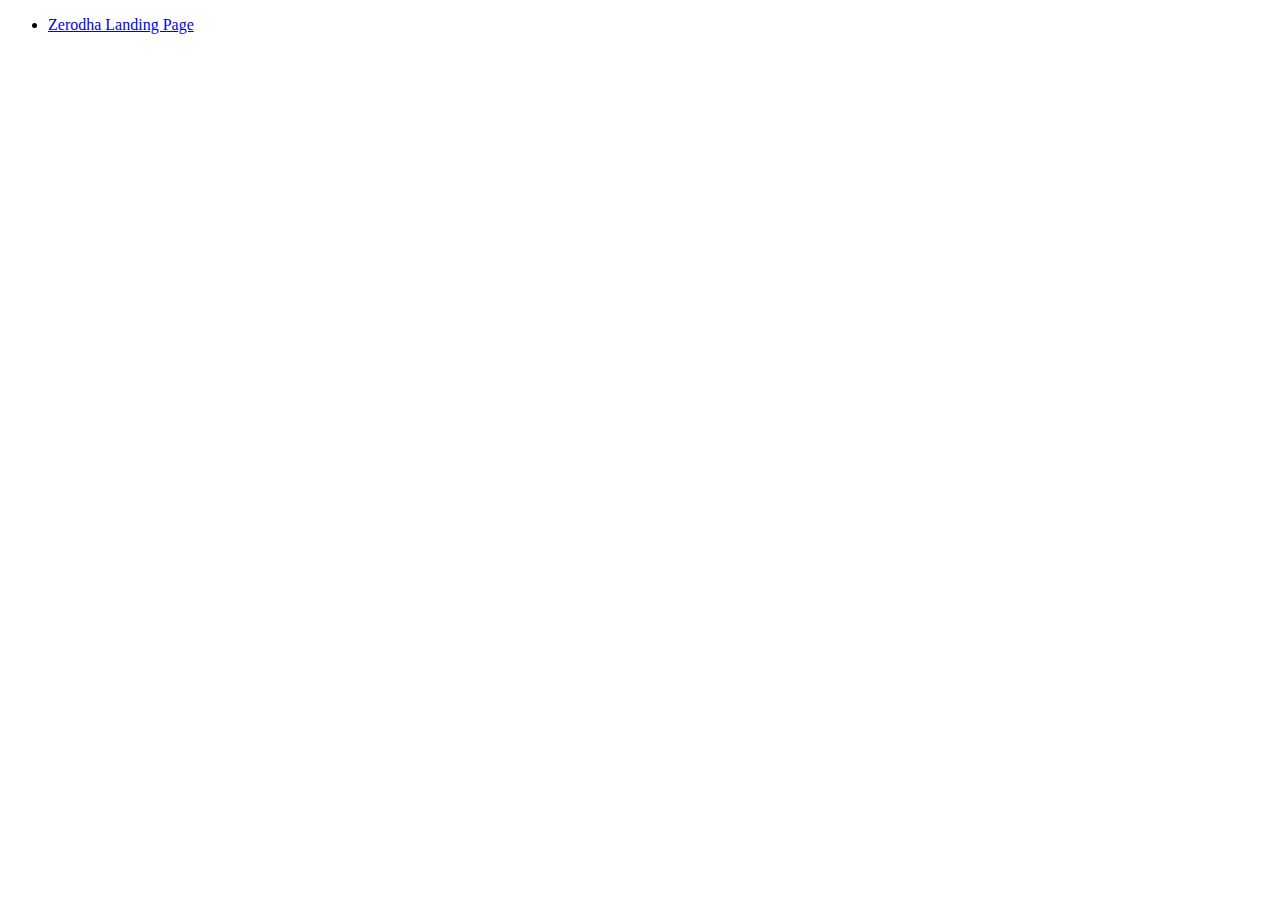
<file: index.html>
<!DOCTYPE html>
<html lang="en">

<head>
    <meta charset="UTF-8">
    <meta name="viewport" content="width=device-width, initial-scale=1.0">
    <title>All Projects </title>
</head>

<body>

    <div>
        <ul>
            <li><a href="./Zerodha Landing Page/index.html">Zerodha Landing Page</a></li>
            <!-- <li><a href="#"></a></li> -->
            <!-- <li><a href="#"></a></li>
            <li><a href="#"></a></li>
            <li><a href="#"></a></li> -->
        </ul>
    </div>

</body>

</html>
</file>
